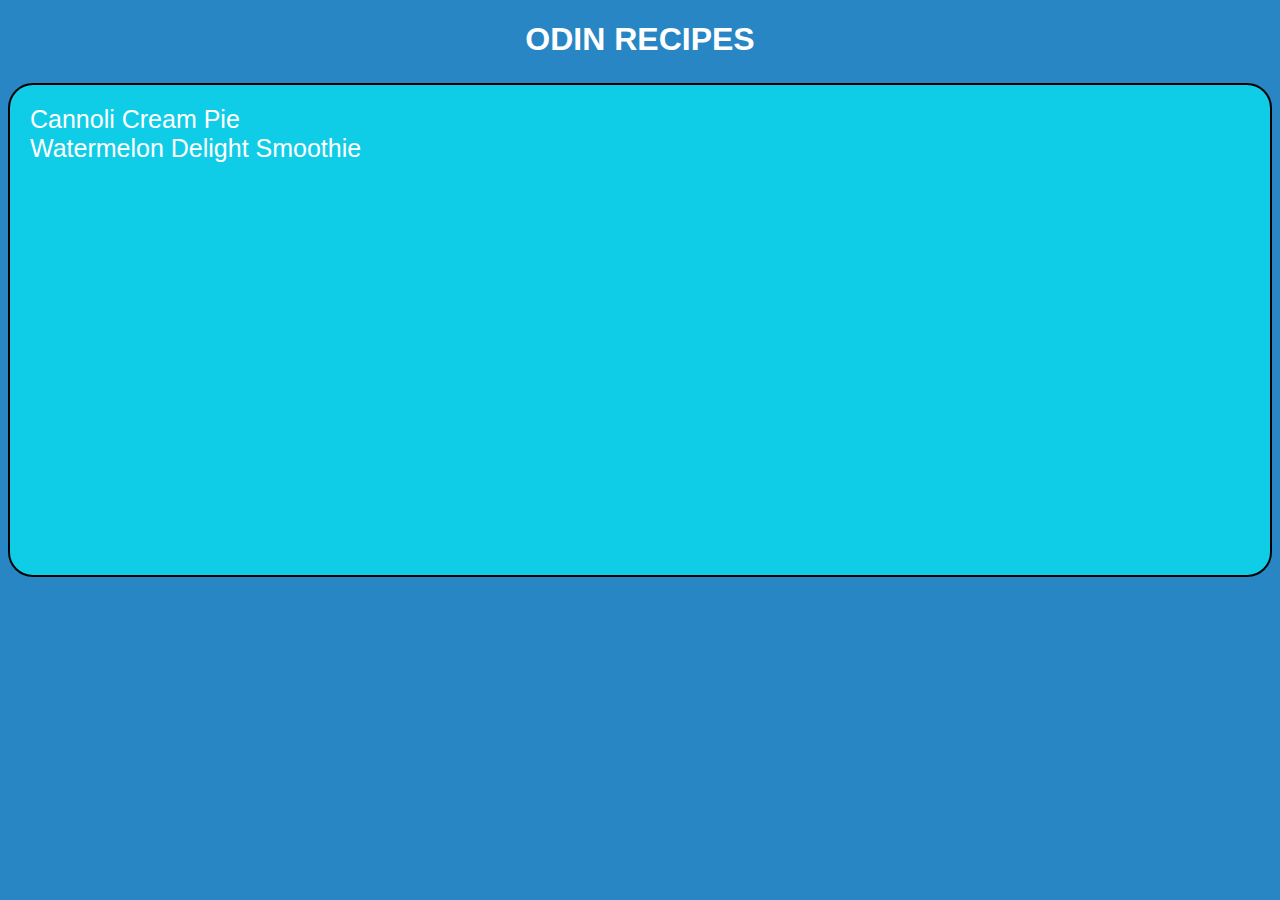
<file: index.html>
<!DOCTYPE html>
<html lang="en">
<head>
    <meta charset="UTF-8">
    <meta name="viewport" content="width=device-width, initial-scale=1.0">
    <link rel="stylesheet" href="styles.css">
    <title>Odin Recipes</title>
</head>
<body>
    <h1>Odin Recipes</h1>
    <ul>
        <li><a href="recipes/cannoli-cream-pie.html">Cannoli Cream Pie</a></li>
        <li><a href="recipes/watermelon-delight-smoothie.html">Watermelon Delight Smoothie</a></li>
    </ul>
</body>
</html>
</file>
<file: styles.css>
html{
    box-sizing: border-box;
}
body{
    background-color: rgb(41, 134, 196);
    color: white;
    font-family: Arial, Helvetica, sans-serif;
}

h1{
    text-transform: uppercase;
    text-align: center;
}

ul{
    background-color: rgba(0, 255, 255, 0.589);
    border-radius: 25px;
    border: 2px solid black;
    height: 50vh;
    list-style: none;
    padding: 20px;
    font-size: 25px;
}

li a{
    text-decoration: none;
    color: white;
}

li a:hover{
    color: blue;
}
</file>
